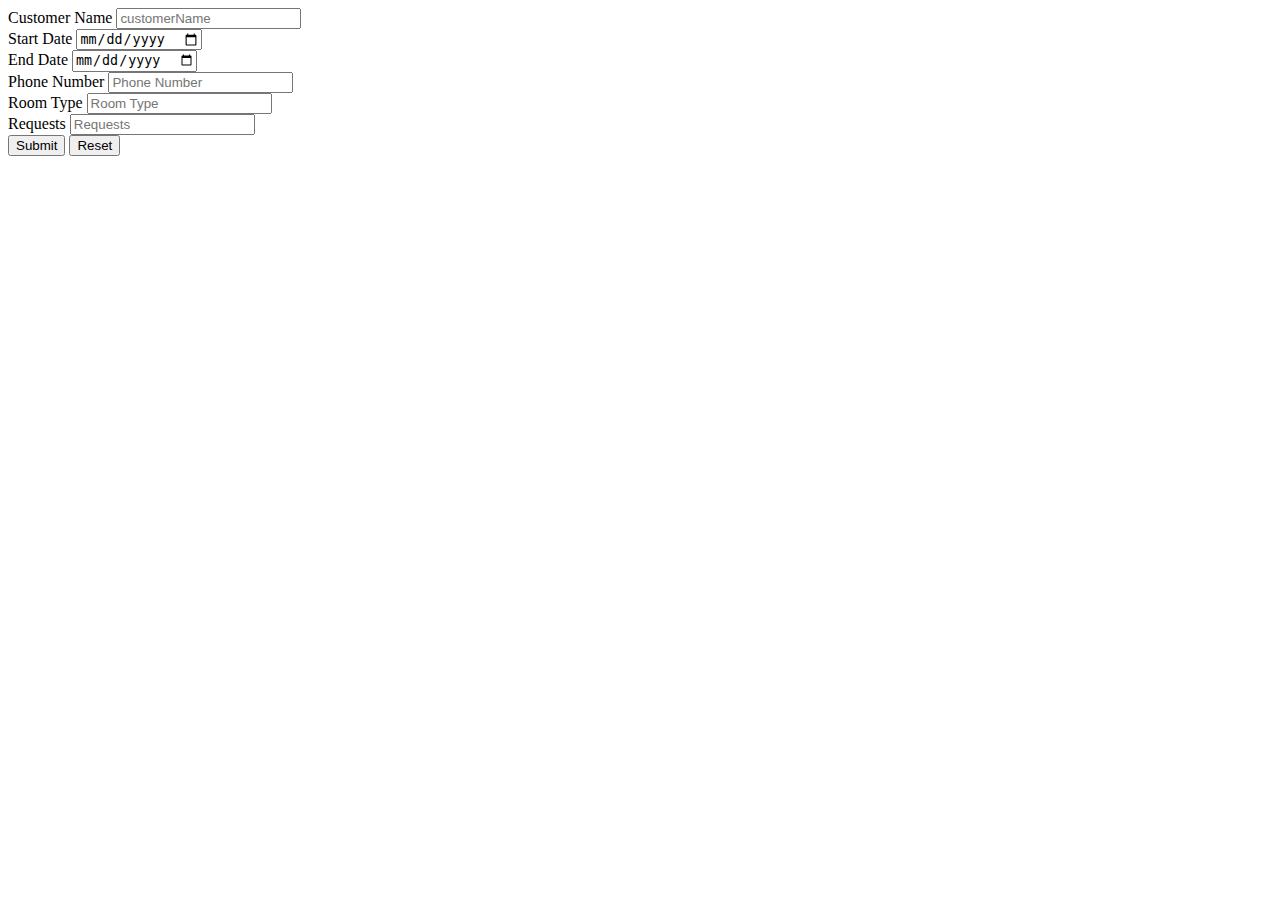
<file: templates/booking/createBooking.html>
<!DOCTYPE html>
<html lang="en">
<head>
    <meta charset="UTF-8">
    <title>Create Booking</title>
    <form action="/booking/create/add" method="post">
        <label for="customerName">Customer Name
            <input type="text" name="customerName" placeholder="customerName" required/>
        </label><br>
        <label for="startDate">Start Date
            <input type="Date" name="startDate" placeholder="Start Date" required/>
        </label><br>
        <label for="endDate">End Date
            <input type="Date" name="endDate" placeholder="End Date" required/>
        </label><br>
        <label for="phoneNumber">Phone Number
            <input type="text" name="phoneNumber" placeholder="Phone Number" required/>
        </label><br>
        <label for="roomType">Room Type
            <input type="text" name="roomType" placeholder="Room Type" required/>
        </label><br>
        <label for="requests">Requests
            <input type="text" name="requests" placeholder="Requests" required/>
        </label><br>
        <input type="submit" value="Submit"/>
        <input type="reset" value="Reset"/>
    </form>
</head>
<body>

</body>
</html>
</file>
